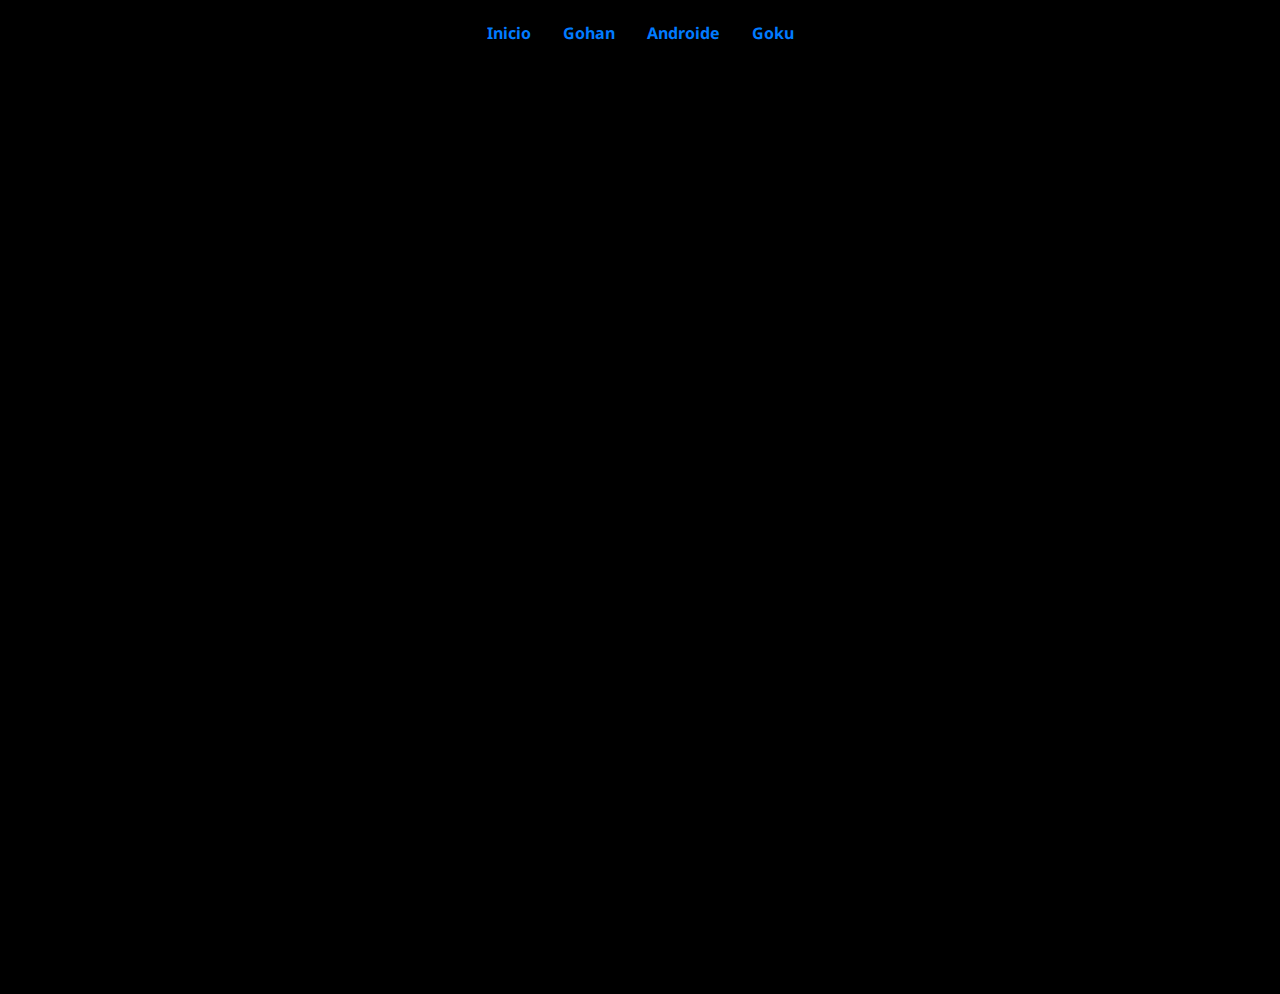
<file: T3_HG/index.html>
<!doctype html>
<html lang="en">
  <head>
    <!-- Required meta tags -->
    <meta charset="utf-8">
    <meta name="viewport" content="width=device-width, initial-scale=1, shrink-to-fit=no">

    <link rel="stylesheet" href="https://cdn.jsdelivr.net/npm/bootstrap@4.0.0/dist/css/bootstrap.min.css" integrity="sha384-Gn5384xqQ1aoWXA+058RXPxPg6fy4IWvTNh0E263XmFcJlSAwiGgFAW/dAiS6JXm" crossorigin="anonymous">
    <link rel="stylesheet" href="css/index.css">  
    <title>Hello, world!</title>
  </head>
  <body>

    <ul class="nav">
      <li class="nav-item">
        <a class="nav-link active" aria-current="page" href="index.html">Inicio</a>
      </li>
      <li class="nav-item">
        <a class="nav-link" href="pag/indexJohan.html">Gohan</a>
      </li>
      <li class="nav-item">
        <a class="nav-link" href="pag/indexAdrian.html">Androide</a>
      </li>
      <li class="nav-item">
        <a class="nav-link" href="pag/indexJuan.html">Goku</a>
      </li>
    </ul>

    <div style="overflow:hidden; position:absolute; left:10px; top:95px; width:50px; height:30px;">
      <div style="margin-top:-281.5px;">
      <object width="420" height="315">
        <param name="movie" value="https://www.youtube.com/v/EjMNNpIksaI?version=3&amp;hl=en_US&autoplay=1&amp;autohide=2"></param>
        <param name="allowFullScreen" value="true"></param>
        <param name="allowscriptaccess" value="always"></param>
        <embed src="https://www.youtube.com/v/EjMNNpIksaI?version=3&amp;hl=en_US&autoplay=1&amp;autohide=2" type="application/x-shockwave-flash" width="420" height="315" allowscriptaccess="always" allowfullscreen="true"></embed>
      </object>
      </div>
    </div>
    
    <p id="start">A short time ago in a planet very, very close&hellip;</p>
    
    <h1>L.M.<sub>Episodio 0: Conceptos</sub></h1>
    
    <div id="titles">
      <div id="titlecontent">
    
        <p class="center">HTTP</p>
    
        <p>HTTP, de sus siglas en inglés: "Hypertext Transfer Protocol", es el nombre de un protocolo el cual nos permite realizar una petición de datos y recursos, como pueden ser documentos HTML.</p>
    
        <p>Es la base de cualquier intercambio de datos en la Web, y un protocolo de estructura cliente-servidor, esto quiere decir que una petición de datos es iniciada por el elemento que recibirá los datos (el cliente), normalmente un navegador Web.</p>
    
        <p>Clientes y servidores se comunican intercambiando mensajes.</p>
    
        <p>Los mensajes que envía el cliente, normalmente un navegador Web, se llaman peticiones, y los mensajes enviados por el servidor se llaman respuestas.&hellip;</p>
    
        <p><img class="imagenes" src="img/http.jpg" alt="http.jpg"></p>

        

        <p class="center">API REST</p>
    
        <p>Una API, o interfaz de programación de aplicaciones, es un conjunto de reglas que determinan cómo las aplicaciones o los dispositivos pueden conectarse y comunicarse entre sí.</p>
    
        <p>Una API REST es una API que se ajusta a los principios de diseño de REST, un estilo de arquitectura también denominado transferencia de estado representacional.</p>
    
        <p>Por este motivo, las API REST son a veces denominadas API RESTful.</p>
    
        <p>En el nivel más básico, una API es un mecanismo que permite a una aplicación o servicio acceder a un recurso dentro de otra aplicación o servicio.&hellip;</p>
        
        <p  class="imagenes" ><img src="img/api.png" alt="http.png"></p>

        

        <p class="center">POSTMAN</p>
    
        <p>Postman es una aplicación que nos permite realizar pruebas API.</p>
    
        <p>Postman nos ofrece muchos métodos para interactuar con los ‘endpoints’. Los más utilizados y sus funciones son:</p>
        <p>GET: Obtener información</p>
        <p>POST: Agregar información</p>
        <p>PUT: Reemplazar la información </p>
        <p>PATCH: Actualizar alguna información</p>
        <p>DELETE: Borrar información</p>
    
        <p>Al testear APIs con Postman, normalmente obtendremos diferentes códigos de respuesta.</p>
    
        <p>En Postman tenemos la posibilidad de agrupar diferentes requests. A esta capacidad de Postman se le conoce como colecciones y nos ayuda a organizar nuestras pruebas.&hellip;</p>
        
        <p><img class="imagenes" src="img/postman.png" alt="postman.png"></p>



        <p class="center">JSON</p>
    
        <p>JSON, que significa JavaScript Object Notation, es una formatación usada para estructurar datos en forma de texto y transmitirlos de un sistema a otro, como en aplicaciones cliente-servidor o en aplicaciones móviles.</p>
    
        <p>Una manera de emplearlo es a través de requisiciones AJAX, en que la aplicación recupera los datos almacenados en el servidor de hosting sin la necesidad de recargar la página.</p>
    
        <p>JSON es una notación para la transferencia de datos que sigue un estándar específico. Por eso, puede emplearse en diferentes lenguajes de programación y de sistemas.</p>
    
        <p>Los datos contenidos en un archivo en formato JSON deben estructurarse por medio de una colección de pares con nombre y valor o deben ser una lista ordenada de valores.&hellip;</p>
        
        <p><img class="imagenes" src="img/json.png" alt="json.png"></p>

        
    
        <p class="center">View the source, Luke!</p>
      
        <p>Sorry. Couldn't resist it.</p>
      
        <p>You're welcome to use this demonstration code in your own sites. Please link back to the original article at:</p>
    
        <p class="center"><a href="http://www.sitepoint.com/css3-starwars-scrolling-text/">sitepoint.com/<br />css3-starwars-scrolling-text/</a></p>
    
        <p>and give me a shout on Twitter <a href="https://twitter.com/craigbuckler">@craigbuckler</a> &ndash; I'd love to see how you use and abuse it!</p>
    
        <p>Finally, Han shot first and the original, unadulterated movies remain the best. Stop fiddling with them, George!</p>
        </div>
    </div>
    <iframe style="visibility:hidden" width="560" height="315" src="https://www.youtube.com/embed/1KAOq7XX2OY" frameborder="0" allowfullscreen></iframe>






   </body>
</html>
</file>
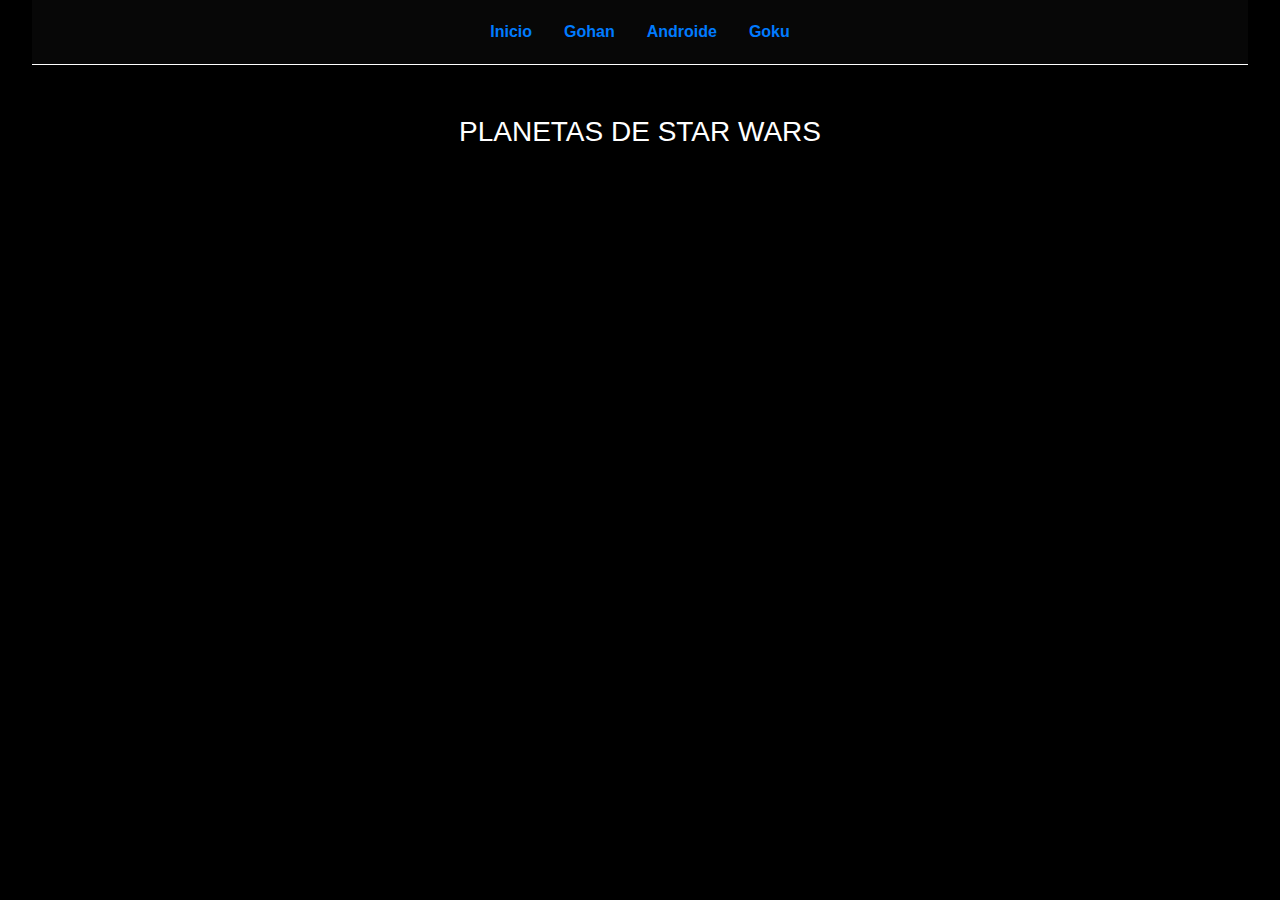
<file: T3_HG/pag/indexAdrian.html>
<!doctype html>
<html lang="en">
  <head>
    <!-- Required meta tags -->
    <meta charset="utf-8">
    <meta name="viewport" content="width=device-width, initial-scale=1, shrink-to-fit=no">

    <!-- Bootstrap CSS -->
    <link rel="stylesheet" href="https://cdn.jsdelivr.net/npm/bootstrap@4.0.0/dist/css/bootstrap.min.css" integrity="sha384-Gn5384xqQ1aoWXA+058RXPxPg6fy4IWvTNh0E263XmFcJlSAwiGgFAW/dAiS6JXm" crossorigin="anonymous">
    <link rel="stylesheet" href="../css/style.css">
    <link rel="stylesheet" href="../css/fondo.css">
    <title>Hello, world!</title>
  </head>
  <body>

    <ul class="nav">
      <li class="nav-item">
        <a class="nav-link active" aria-current="page" href="../index.html">Inicio</a>
      </li>
      <li class="nav-item">
        <a class="nav-link" href="../pag/indexJohan.html">Gohan</a>
      </li>
      <li class="nav-item">
        <a class="nav-link" href="../pag/indexAdrian.html">Androide</a>
      </li>
      <li class="nav-item">
        <a class="nav-link" href="../pag/indexJuan.html">Goku</a>
      </li>
    </ul>

    <div class="contenedor" id="space">
      <h3>PLANETAS DE STAR WARS</h3>

      <div class="stars"></div>
      <div class="stars"></div>
      <div class="stars"></div>
      <div class="stars"></div>
      <div class="stars"></div>

      <div class="subcontenedor">
        <table class="table table-light table-striped " id="tabla"></table>
      </div>  
    </div>



    <!-- Optional JavaScript -->
    <!-- jQuery first, then Popper.js, then Bootstrap JS -->
    <script src="https://code.jquery.com/jquery-3.2.1.slim.min.js" integrity="sha384-KJ3o2DKtIkvYIK3UENzmM7KCkRr/rE9/Qpg6aAZGJwFDMVNA/GpGFF93hXpG5KkN" crossorigin="anonymous"></script>
    <script src="https://cdn.jsdelivr.net/npm/popper.js@1.12.9/dist/umd/popper.min.js" integrity="sha384-ApNbgh9B+Y1QKtv3Rn7W3mgPxhU9K/ScQsAP7hUibX39j7fakFPskvXusvfa0b4Q" crossorigin="anonymous"></script>
    <script src="https://cdn.jsdelivr.net/npm/bootstrap@4.0.0/dist/js/bootstrap.min.js" integrity="sha384-JZR6Spejh4U02d8jOt6vLEHfe/JQGiRRSQQxSfFWpi1MquVdAyjUar5+76PVCmYl" crossorigin="anonymous"></script>
  </body>
</html>
</file>
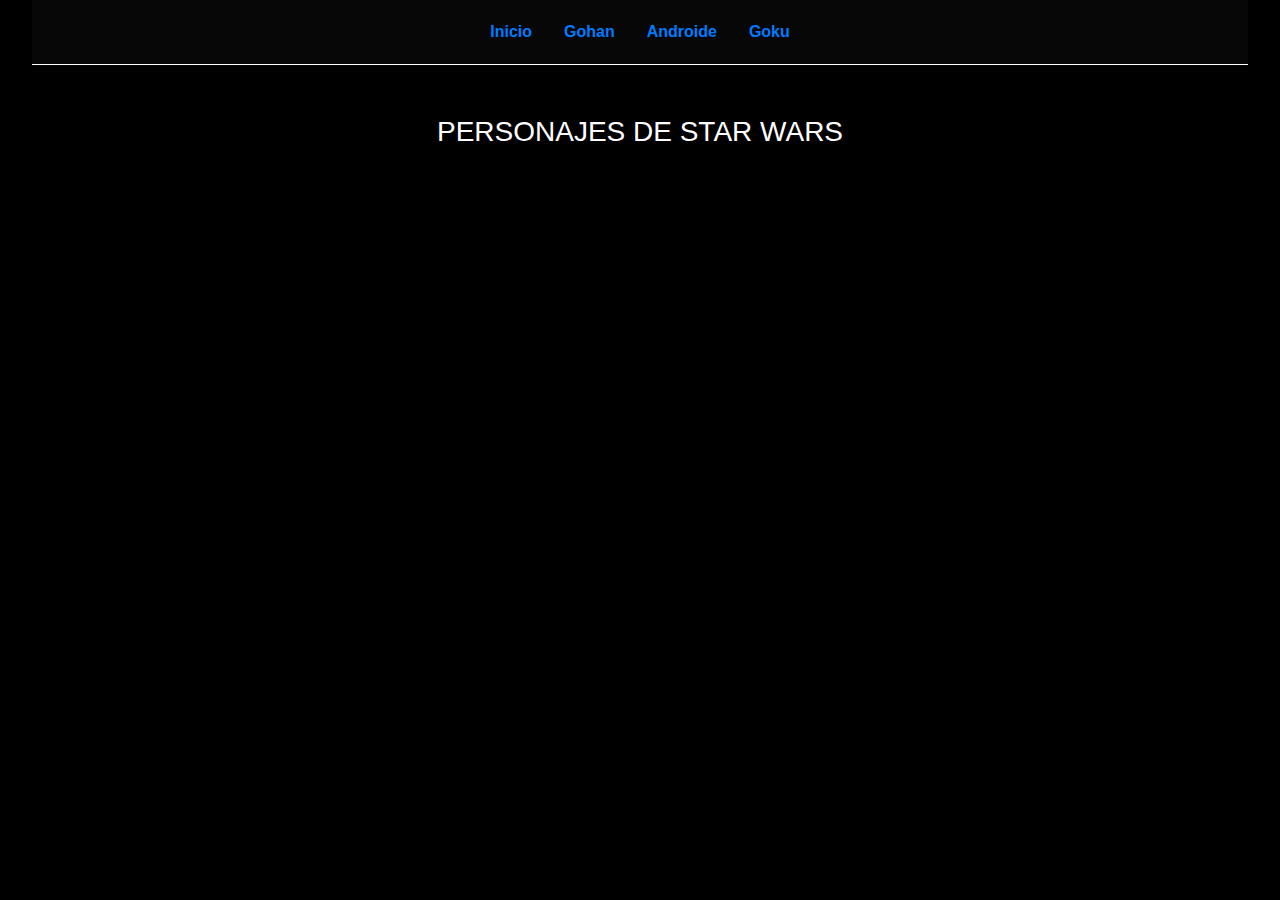
<file: T3_HG/pag/indexJohan.html>
<!doctype html>
<html lang="en">
  <head>
    <!-- Required meta tags -->
    <meta charset="utf-8">
    <meta name="viewport" content="width=device-width, initial-scale=1, shrink-to-fit=no">

    <!-- Bootstrap CSS -->
    <link rel="stylesheet" href="https://cdn.jsdelivr.net/npm/bootstrap@4.0.0/dist/css/bootstrap.min.css" integrity="sha384-Gn5384xqQ1aoWXA+058RXPxPg6fy4IWvTNh0E263XmFcJlSAwiGgFAW/dAiS6JXm" crossorigin="anonymous">
    <link rel="stylesheet" href="../css/style.css">
    <link rel="stylesheet" href="../css/fondo.css">
    <title>Personajes Star Wars</title>
  </head>
  <body onload="loadPersonajes()">

    <ul class="nav">
      <li class="nav-item">
        <a class="nav-link active" aria-current="page" href="../index.html">Inicio</a>
      </li>
      <li class="nav-item">
        <a class="nav-link" href="../pag/indexJohan.html">Gohan</a>
      </li>
      <li class="nav-item">
        <a class="nav-link" href="../pag/indexAdrian.html">Androide</a>
      </li>
      <li class="nav-item">
        <a class="nav-link" href="../pag/indexJuan.html">Goku</a>
      </li>
    </ul>

    <div class="contenedor" id="space">
      <h3>PERSONAJES DE STAR WARS</h3>

      <div class="stars"></div>
      <div class="stars"></div>
      <div class="stars"></div>
      <div class="stars"></div>
      <div class="stars"></div>

      <div class="subcontenedor">
        <table class="table table-light table-striped" id="tabla"></table>
      </div>
      
    </div>





    <!-- Optional JavaScript -->
    <!-- jQuery first, then Popper.js, then Bootstrap JS -->
    <script src="../js/scriptJohan.js"></script>
    <script src="https://code.jquery.com/jquery-3.2.1.slim.min.js" integrity="sha384-KJ3o2DKtIkvYIK3UENzmM7KCkRr/rE9/Qpg6aAZGJwFDMVNA/GpGFF93hXpG5KkN" crossorigin="anonymous"></script>
    <script src="https://cdn.jsdelivr.net/npm/popper.js@1.12.9/dist/umd/popper.min.js" integrity="sha384-ApNbgh9B+Y1QKtv3Rn7W3mgPxhU9K/ScQsAP7hUibX39j7fakFPskvXusvfa0b4Q" crossorigin="anonymous"></script>
    <script src="https://cdn.jsdelivr.net/npm/bootstrap@4.0.0/dist/js/bootstrap.min.js" integrity="sha384-JZR6Spejh4U02d8jOt6vLEHfe/JQGiRRSQQxSfFWpi1MquVdAyjUar5+76PVCmYl" crossorigin="anonymous"></script>
  </body>
</html>
</file>
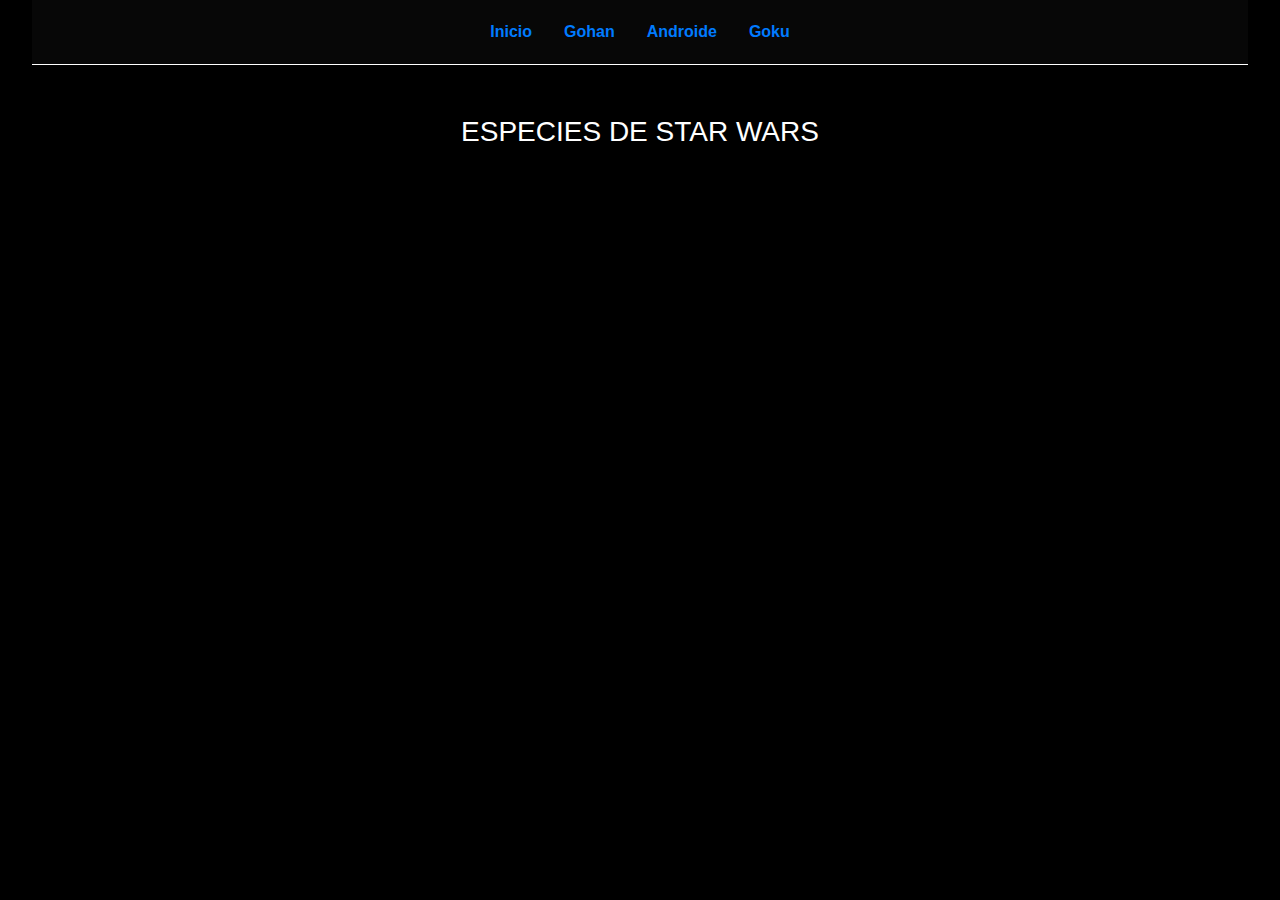
<file: T3_HG/pag/indexJuan.html>
<!doctype html>
<html lang="en">
  <head>
    <!-- Required meta tags -->
    <meta charset="utf-8">
    <meta name="viewport" content="width=device-width, initial-scale=1, shrink-to-fit=no">

    <!-- Bootstrap CSS -->
    <link rel="stylesheet" href="https://cdn.jsdelivr.net/npm/bootstrap@4.0.0/dist/css/bootstrap.min.css" integrity="sha384-Gn5384xqQ1aoWXA+058RXPxPg6fy4IWvTNh0E263XmFcJlSAwiGgFAW/dAiS6JXm" crossorigin="anonymous">
    <link rel="stylesheet" href="../css/style.css">  
    <link rel="stylesheet" href="../css/fondo.css">
    <title>Especies Star Wars</title>
  </head>
  <body onload="loadEspecies()">



    <ul class="nav">
      <li class="nav-item">
        <a class="nav-link active" aria-current="page" href="../index.html">Inicio</a>
      </li>
      <li class="nav-item">
        <a class="nav-link" href="../pag/indexJohan.html">Gohan</a>
      </li>
      <li class="nav-item">
        <a class="nav-link" href="../pag/indexAdrian.html">Androide</a>
      </li>
      <li class="nav-item">
        <a class="nav-link" href="../pag/indexJuan.html">Goku</a>
      </li>
    </ul>




    <div class="contenedor" id="space">
      <h3>ESPECIES DE STAR WARS</h3>

      <div class="stars"></div>
      <div class="stars"></div>
      <div class="stars"></div>
      <div class="stars"></div>
      <div class="stars"></div>

      <div class="subcontenedor">
        <table class="table table-light table-striped " id="tabla"></table>
      </div>  
    </div>


 

    <!-- Optional JavaScript -->
    <!-- jQuery first, then Popper.js, then Bootstrap JS -->
    <script src="../js/scriptJuan.js"></script>
    <script src="https://code.jquery.com/jquery-3.2.1.slim.min.js" integrity="sha384-KJ3o2DKtIkvYIK3UENzmM7KCkRr/rE9/Qpg6aAZGJwFDMVNA/GpGFF93hXpG5KkN" crossorigin="anonymous"></script>
    <script src="https://cdn.jsdelivr.net/npm/popper.js@1.12.9/dist/umd/popper.min.js" integrity="sha384-ApNbgh9B+Y1QKtv3Rn7W3mgPxhU9K/ScQsAP7hUibX39j7fakFPskvXusvfa0b4Q" crossorigin="anonymous"></script>
    <script src="https://cdn.jsdelivr.net/npm/bootstrap@4.0.0/dist/js/bootstrap.min.js" integrity="sha384-JZR6Spejh4U02d8jOt6vLEHfe/JQGiRRSQQxSfFWpi1MquVdAyjUar5+76PVCmYl" crossorigin="anonymous"></script>
  </body>
</html>
</file>
<file: T3_HG/css/index.css>
/* 
** ALL CREDIT GOES TO 
** Craig Buckler
** http://www.sitepoint.com/css3-starwars-scrolling-text/
**
** Blame me for the music via embedded video bit
*/

@import url(https://fonts.googleapis.com/css?family=Droid+Sans:400,700);

* { padding: 0; margin: 0; }

body, html
{
  width: 100%;
  height: 100%;
  font-family: "Droid Sans", arial, verdana, sans-serif;
	font-weight: 700;
	color: #ff6;
	background-color: #000;
	overflow: hidden;
}

p#start
{
	position: relative;
	width: 16em;
	font-size: 200%;
	font-weight: 400;
	margin: 20% auto;
	color: #4ee;
	opacity: 0;
	z-index: 1;
	-webkit-animation: intro 2s ease-out;
	-moz-animation: intro 2s ease-out;
	-ms-animation: intro 2s ease-out;
	-o-animation: intro 2s ease-out;
	animation: intro 2s ease-out;
}

@-webkit-keyframes intro {
	0% { opacity: 1; }
	90% { opacity: 1; }
	100% { opacity: 0; }
}

@-moz-keyframes intro {
	0% { opacity: 1; }
	90% { opacity: 1; }
	100% { opacity: 0; }
}

@-ms-keyframes intro {
	0% { opacity: 1; }
	90% { opacity: 1; }
	100% { opacity: 0; }
}

@-o-keyframes intro {
	0% { opacity: 1; }
	90% { opacity: 1; }
	100% { opacity: 0; }
}

@keyframes intro {
	0% { opacity: 1; }
	90% { opacity: 1; }
	100% { opacity: 0; }
}

h1
{
	position: absolute;
	width: 2.6em;
	left: 50%;
	top: 25%;
	font-size: 10em;
	text-align: center;
	margin-left: -1.3em;
	line-height: 0.8em;
	letter-spacing: -0.05em;
	color: #000;
	text-shadow: -2px -2px 0 #ff6, 2px -2px 0 #ff6, -2px 2px 0 #ff6, 2px 2px 0 #ff6;
	opacity: 0;
	z-index: 1;
	-webkit-animation: logo 5s ease-out 2.5s;
	-moz-animation: logo 5s ease-out 2.5s;
	-ms-animation: logo 5s ease-out 2.5s;
	-o-animation: logo 5s ease-out 2.5s;
	animation: logo 5s ease-out 2.5s;
}

h1 sub
{
	display: block;
	font-size: 0.3em;
	letter-spacing: 0;
	line-height: 0.8em;
}

@-webkit-keyframes logo {
	0% { -webkit-transform: scale(1); opacity: 1; }
	50% { opacity: 1; }
	100% { -webkit-transform: scale(0.1); opacity: 0; }
}

@-moz-keyframes logo {
	0% { -moz-transform: scale(1); opacity: 1; }
	50% { opacity: 1; }
	100% { -moz-transform: scale(0.1); opacity: 0; }
}

@-ms-keyframes logo {
	0% { -ms-transform: scale(1); opacity: 1; }
	50% { opacity: 1; }
	100% { -ms-transform: scale(0.1); opacity: 0; }
}

@-o-keyframes logo {
	0% { -o-transform: scale(1); opacity: 1; }
	50% { opacity: 1; }
	100% { -o-transform: scale(0.1); opacity: 0; }
}

@keyframes logo {
	0% { transform: scale(1); opacity: 1; }
	50% { opacity: 1; }
	100% { transform: scale(0.1); opacity: 0; }
}

/* the interesting 3D scrolling stuff */
#titles
{
	position: absolute;
	width: 18em;
	height: 50em;
	bottom: 0;
	left: 50%;
	margin-left: -9em;
	font-size: 350%;
	text-align: justify;
	overflow: hidden;
	-webkit-transform-origin: 50% 100%;
	-moz-transform-origin: 50% 100%;
	-ms-transform-origin: 50% 100%;
	-o-transform-origin: 50% 100%;
	transform-origin: 50% 100%;
	-webkit-transform: perspective(300px) rotateX(25deg);
	-moz-transform: perspective(300px) rotateX(25deg);
	-ms-transform: perspective(300px) rotateX(25deg);
	-o-transform: perspective(300px) rotateX(25deg);
	transform: perspective(300px) rotateX(25deg);
}

#titles:after
{
	position: absolute;
	content: ' ';
	left: 0;
	right: 0;
	top: 0;
	bottom: 60%;
	background-image: -webkit-linear-gradient(top, rgba(0,0,0,1) 0%, transparent 100%);
	background-image: -moz-linear-gradient(top, rgba(0,0,0,1) 0%, transparent 100%);
	background-image: -ms-linear-gradient(top, rgba(0,0,0,1) 0%, transparent 100%);
	background-image: -o-linear-gradient(top, rgba(0,0,0,1) 0%, transparent 100%);
	background-image: linear-gradient(top, rgba(0,0,0,1) 0%, transparent 100%);
	pointer-events: none;
}

#titles p
{
	text-align: justify;
	margin: 0.8em 0;
}

#titles p.center
{
	text-align: center;
}

#titles a
{
	color: #ff6;
	text-decoration: underline;
}

#titlecontent
{
	position: absolute;
	top: 100%;
	-webkit-animation: scroll 100s linear 4s infinite;
	-moz-animation: scroll 100s linear 4s infinite;
	-ms-animation: scroll 100s linear 4s infinite;
	-o-animation: scroll 100s linear 4s infinite;
	animation: scroll 90s linear 4s infinite;
}

/* animation */
@-webkit-keyframes scroll {
	0% { top: 100%; }
	100% { top: -170%; }
}

@-moz-keyframes scroll {
	0% { top: 100%; }
	100% { top: -170%; }
}

@-ms-keyframes scroll {
	0% { top: 100%; }
	100% { top: -170%; }
}

@-o-keyframes scroll {
	0% { top: 100%; }
	100% { top: -170%; }
}

@keyframes scroll {
	0% { top: 100%; }
	100% { top: -370%; }
}

.nav{

    height: 65px;

    display: flex;
    align-items: center;
    justify-content: center;
}

.imagenes{
	width: 100%;
	height: 300px;
	
}

.imagenes > img{
	width: 100%;
	height: 100%;
}
</file>
<file: T3_HG/css/style.css>
body{
    background: #000;
}

.nav{

    background-color: rgba(255, 255, 255, 0.026);

    width: 95%;
    height: 65px;

    margin: auto;

    display: flex;
    align-items: center;
    justify-content: center;
    font-family: "Droid Sans", arial, verdana, sans-serif;
    font-weight: bolder;
    border-bottom: 0.2px solid white;    


}

.contenedor{
    padding: 50px;
}

.subcontenedor{
    height: 81vh;
    padding-top: 50px;
}

h3{
    text-align: center;
    color: white;
}

table { 
    padding: 5px;
}
</file>
<file: T3_HG/css/fondo.css>
@import url(https://fonts.googleapis.com/css?family=Orbitron:700);

/* Stars 
------------------------------------- */

#space, .stars {
  overflow: hidden;
  position: absolute;
  top: 65px;
  bottom: 0;
  left: 0;
  right: 0;
}

.stars {
  background-image: 
    radial-gradient(2px 2px at 20px 30px, #eee, rgba(0,0,0,0)),
    radial-gradient(2px 2px at 40px 70px, #fff, rgba(0,0,0,0)),
    radial-gradient(2px 2px at 50px 160px, #ddd, rgba(0,0,0,0)),
    radial-gradient(2px 2px at 90px 40px, #fff, rgba(0,0,0,0)),
    radial-gradient(2px 2px at 130px 80px, #fff, rgba(0,0,0,0)),
    radial-gradient(2px 2px at 160px 120px, #ddd, rgba(0,0,0,0));
  background-repeat: repeat;
  background-size: 200px 200px;
  animation: zoom 5s infinite;
  opacity: 0;
}

.stars:nth-child(1) {
  background-position: 50% 50%;
  animation-delay: 0s;
}
.stars:nth-child(2) {
  background-position: 20% 60%;
  animation-delay: 1s;
}
.stars:nth-child(3) {
  background-position: -20% -30%;
  animation-delay: 2s;
}
.stars:nth-child(4) {
  background-position: 40% -80%;
  animation-delay: 3s;
}
.stars:nth-child(5) {
  background-position: -20% 30%;
  animation-delay: 4s;
}

@keyframes zoom {
  0% {
    opacity: 0;
    transform: scale(0.5);
    animation-timing-function: ease-in;
  } 
  85% {
    opacity: 1;
    transform: scale(2.8);
    animation-timing-function: linear;
  }
  100% {
    opacity: 0;
    transform: scale(3.5);
  }
}

/* Demo syles 
------------------------------------- */
</file>
